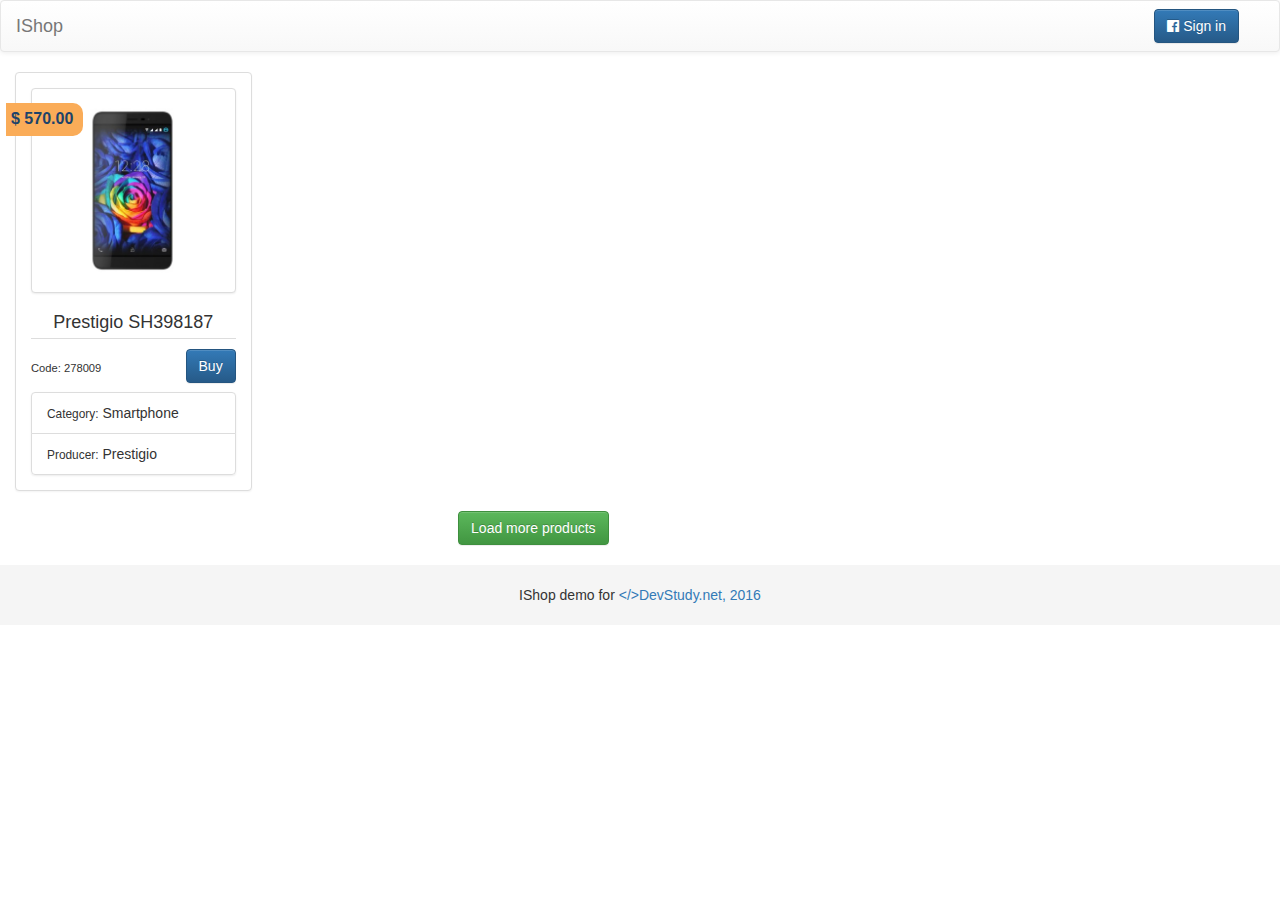
<file: src/main/webapp/static/ishop/products.html>
<!DOCTYPE html>
<html lang="en">
  <head>
    <meta charset="utf-8">
    <meta http-equiv="X-UA-Compatible" content="IE=edge">
    <meta name="viewport" content="width=device-width, initial-scale=1">
    <title>&lt;/&gt;DevStudy.net - IShop layout</title>
    <link href="static/css/bootstrap.css" rel="stylesheet">
    <link href="static/css/bootstrap-theme.css" rel="stylesheet">
    <link href="static/css/font-awesome.css" rel="stylesheet">
    <link href="static/css/app.css" rel="stylesheet">
  </head>
  <body>
    <header>
      <nav class="navbar navbar-default">
        <div class="container-fluid">
          <div class="navbar-header">
            <button type="button" class="navbar-toggle collapsed" data-toggle="collapse" data-target="#ishopNav" aria-expanded="false">
              <span class="sr-only">Toggle navigation</span>
              <span class="icon-bar"></span>
              <span class="icon-bar"></span>
              <span class="icon-bar"></span>
            </button>
            <a class="navbar-brand" href="products.html">IShop</a>
          </div>
          <div class="collapse navbar-collapse" id="ishopNav">
            <ul id="currentShoppingCart" class="nav navbar-nav navbar-right hidden">
              <li class="dropdown">
                <a href="#" class="dropdown-toggle" data-toggle="dropdown" role="button" aria-haspopup="true" aria-expanded="false">
                  <i class="fa fa-shopping-cart" aria-hidden="true"></i> Shopping cart (<span class="total-count">0</span>)<span class="caret"></span>
                </a>
                <div class="dropdown-menu shopping-cart-desc">
                  Total count: <span class="total-count">0</span><br>
                  Total cost: <span class="total-cost">0</span><br>
                  <a href="shopping-cart.html" class="btn btn-primary btn-block">View cart</a>
                </div>
              </li>
            </ul>
            <a href="#" class="btn btn-primary navbar-btn navbar-right sign-in"><i class="fa fa-facebook-official" aria-hidden="true"></i> Sign in</a>
          </div>
        </div>
      </nav>
    </header>
    <div class="container-fluid">
      <div class="row">
        <main class="col-xs-12 col-sm-8 col-md-9 col-lg-10">
          <div id="productList">
            <div class="row">
              <div class="col-xs-12 col-sm-6 col-md-4 col-lg-3 col-xlg-2">
                <!-- PRODUCT DATA -->
                <div id="product278009" class="panel panel-default product">
                  <div class="panel-body">
                    <div class="thumbnail"> 
                      <img src="media/736d61727470686f6e65.jpg" alt="Prestigio SH398187">
                      <div class="desc">
                        <div class="cell">
                          <p><span class="title">Details</span>Monitor diagonal 6.0" / Camera: 3.2Mp / RAM: 4 Gb / Orange / 1100 mA/h / Weight 720 g / WiFi / Bluetooth / Dictophone / USB</p>
                        </div>
                      </div>
                    </div>
                    <h4 class="name">Prestigio SH398187</h4>
                    <div class="code">Code: 278009</div>
                    <div class="price">$ 570.00</div>
                    <a class="btn btn-primary pull-right buy-btn" data-id-product="278009">Buy</a>
                    <div class="list-group">
                      <span class="list-group-item"> <small>Category:</small> <span class="category">Smartphone</span></span> 
                      <span class="list-group-item"> <small>Producer:</small> <span class="producer">Prestigio</span></span>
                    </div>
                  </div>
                </div>
                <!-- /PRODUCT DATA -->
              </div>
             
              
            </div>
            <div class="text-center hidden-print">
              <img id="loadMoreIndicator" src="static/img/loading.gif" class="hidden" alt="Loading...">
              <a id="loadMore" class="btn btn-success">Load more products</a>
            </div>
          </div>
          <div id="addProductPopup" class="modal fade" tabindex="-1" role="dialog">
            <div class="modal-dialog">
              <div class="modal-content">
                <div class="modal-header">
                  <button type="button" class="close" data-dismiss="modal" aria-label="Close"><span aria-hidden="true">&times;</span></button>
                  <h4 class="modal-title">Add product to Shopping cart</h4>
                </div>
                <div class="modal-body row">
                  <div class="col-xs-12 col-sm-6">
                    <div class="thumbnail">
                      <img class="product-image" src="[data-uri]" alt="Product image">
                    </div>
                  </div>
                  <div class="col-xs-12 col-sm-6">
                    <h4 class="name text-center">Name</h4>
                    <div class="list-group hidden-xs adv-chars">
                      <span class="list-group-item"> <small>Category:</small> <span class="category">?</span></span> 
                      <span class="list-group-item"> <small>Producer:</small> <span class="producer">?</span></span>
                    </div>
                    <div class="list-group">
                      <span class="list-group-item"> <small>Price:</small> <span class="price">0</span></span> 
                      <span class="list-group-item"> <small>Count:</small> <input type="number" class="count" value="1" min="1" max="10"></span> 
                      <span class="list-group-item"> <small>Cost:</small> <span class="cost">0</span></span>
                    </div>
                  </div>
                </div>
                <div class="modal-footer">
                  <img id="addToCartIndicator" src="static/img/loading.gif" class="hidden" alt="Loading...">
                  <button id="addToCart" type="button" class="btn btn-primary">Add to Cart</button>
                  <button type="button" class="btn btn-default" data-dismiss="modal">Close</button>
                </div>
              </div>
            </div>
          </div>
        </main>
      </div>
    </div>
    <footer class="footer">
  		<div class="container">
  			<p class="text-center">IShop demo for <a href="http://devstudy.net/course/web-ishop" target="_blank">&lt;/&gt;DevStudy.net, 2016</a></p>
  		</div>
  	</footer>
    <script src="static/js/jquery.js"></script>
    <script src="static/js/bootstrap.js"></script>
    <script src="static/js/app.js"></script>
  </body>
</html>
</file>
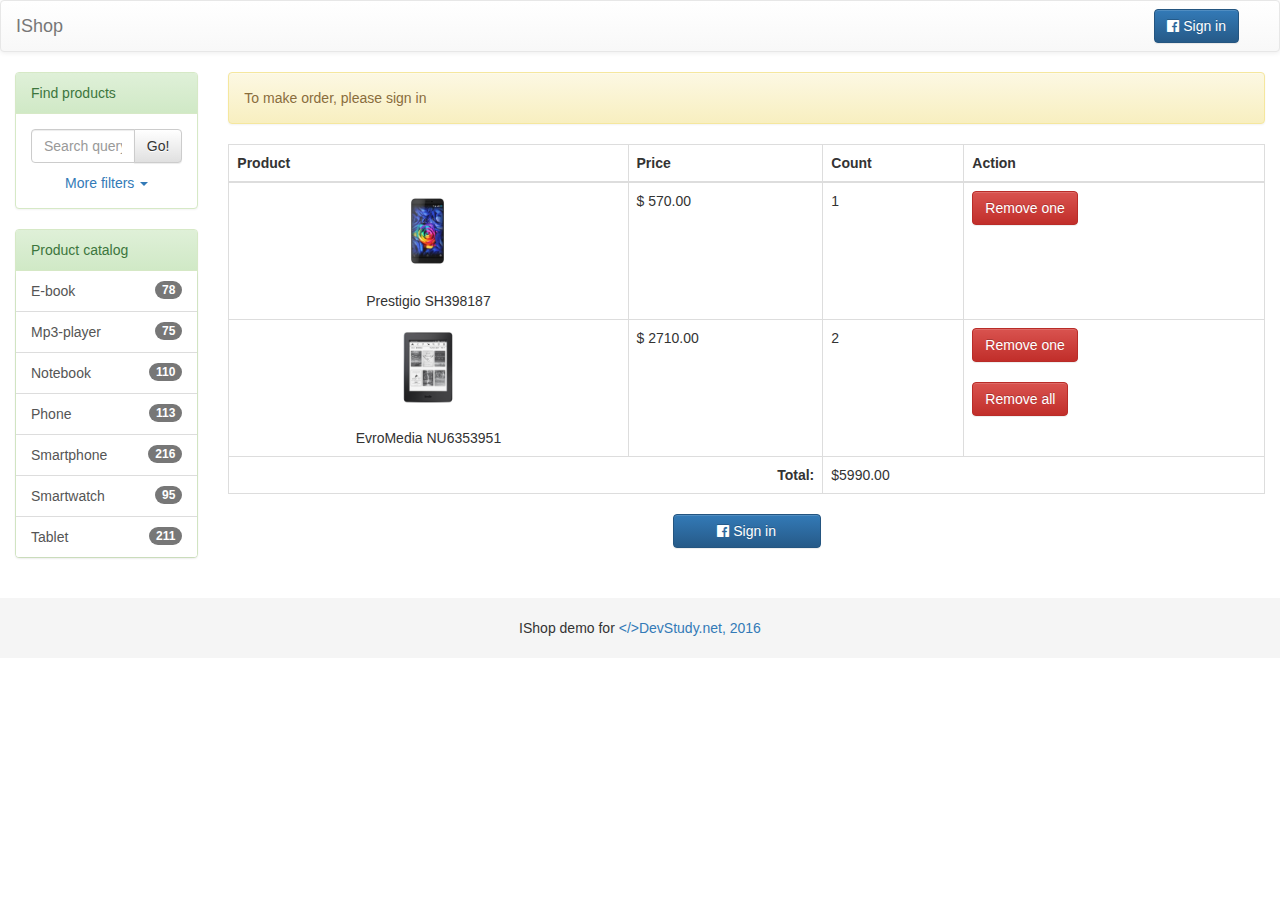
<file: src/main/webapp/static/ishop/shopping-cart.html>
<!DOCTYPE html>
<html lang="en">
  <head>
    <meta charset="utf-8">
    <meta http-equiv="X-UA-Compatible" content="IE=edge">
    <meta name="viewport" content="width=device-width, initial-scale=1">
    <title>&lt;/&gt;DevStudy.net - IShop layout</title>
    <link href="static/css/bootstrap.css" rel="stylesheet">
    <link href="static/css/bootstrap-theme.css" rel="stylesheet">
    <link href="static/css/font-awesome.css" rel="stylesheet">
    <link href="static/css/app.css" rel="stylesheet">
  </head>
  <body>
    <header>
      <nav class="navbar navbar-default">
        <div class="container-fluid">
          <div class="navbar-header">
            <button type="button" class="navbar-toggle collapsed" data-toggle="collapse" data-target="#ishopNav" aria-expanded="false">
              <span class="sr-only">Toggle navigation</span>
              <span class="icon-bar"></span>
              <span class="icon-bar"></span>
              <span class="icon-bar"></span>
            </button>
            <a class="navbar-brand" href="products.html">IShop</a>
          </div>
          <div class="collapse navbar-collapse" id="ishopNav">
            <a href="#" class="btn btn-primary navbar-btn navbar-right sign-in"><i class="fa fa-facebook-official" aria-hidden="true"></i> Sign in</a>
          </div>
        </div>
      </nav>
    </header>
    <div class="container-fluid">
      <div class="row">
        <aside class="col-xs-12 col-sm-4 col-md-3 col-lg-2">
          <div class="visible-xs-block xs-option-container">
            <a class="pull-right" data-toggle="collapse" href="#productCatalog">Product catalog <span class="caret"></span></a>
            <a data-toggle="collapse" href="#findProducts">Find products <span class="caret"></span></a>
          </div>
          <!-- Search form -->
          <form action="products.html">
            <div id="findProducts" class="panel panel-success collapse">
              <div class="panel-heading">Find products</div>
              <div class="panel-body">
                <div class="input-group">
                  <input type="text" name="query" class="form-control" placeholder="Search query">
                  <span class="input-group-btn">
                    <a id="goSearch" class="btn btn-default">Go!</a>
                  </span>
                </div>
                <div class="more-options">
                  <a data-toggle="collapse" href="#searchOptions">More filters <span class="caret"></span></a>
                </div>
              </div>
              <div id="searchOptions" class="collapse">
                <div class="panel-heading">Category filters</div>
                <div class="panel-body categories">
                  <label> <input type="checkbox" id="allCategories"> All </label>
                  <div class="form-group">
                    <div class="checkbox">
                      <label><input type="checkbox" name="category" value="1" class="search-option">E-book (78)</label>
                    </div>
                  </div>
                  <div class="form-group">
                    <div class="checkbox">
                      <label><input type="checkbox" name="category" value="2" class="search-option">Mp3-player (75)</label>
                    </div>
                  </div>
                </div>
                <div class="panel-heading">Producers filters</div>
                <div class="panel-body producers">
                  <label> <input type="checkbox" id="allProducers"> All </label>
                  <div class="form-group">
                    <div class="checkbox">
                      <label><input type="checkbox" name="producer" value="1" class="search-option">Dell (56) </label>
                    </div>
                  </div>
                  <div class="form-group">
                    <div class="checkbox">
                      <label><input type="checkbox" name="producer" value="2" class="search-option">Apple (22) </label>
                    </div>
                  </div>
                </div>
              </div>
            </div>
          </form>
          <!-- /Search form -->
          <!-- Categories -->
          <div id="productCatalog" class="panel panel-success collapse">
            <div class="panel-heading">Product catalog</div>
            <div class="list-group">
                <a href="#" class="list-group-item"> <span class="badge">78</span> E-book</a>
                <a href="#" class="list-group-item"> <span class="badge">75</span> Mp3-player</a>
                <a href="#" class="list-group-item"> <span class="badge">110</span> Notebook</a>
                <a href="#" class="list-group-item"> <span class="badge">113</span> Phone</a>
                <a href="#" class="list-group-item"> <span class="badge">216</span> Smartphone</a>
                <a href="#" class="list-group-item"> <span class="badge">95</span> Smartwatch</a>
                <a href="#" class="list-group-item"> <span class="badge">211</span> Tablet</a>
            </div>
          </div>
          <!-- /Categories -->
        </aside>
        <main class="col-xs-12 col-sm-8 col-md-9 col-lg-10">
          <div id="shoppingCart">
            <div class="alert alert-warning hidden-print" role="alert">To make order, please sign in</div>
            <table class="table table-bordered">
              <thead>
                <tr>
                <th>Product</th>
                <th>Price</th>
                <th>Count</th>
                <th class="hidden-print">Action</th>
                </tr>
              </thead>
              <tbody>
                <tr id="product278009" class="item">
                  <td class="text-center"><img class="small" src="media/736d61727470686f6e65.jpg" alt="Prestigio SH398187"><br>Prestigio SH398187</td>
                  <td class="price">$ 570.00</td>
                  <td class="count">1</td>
                  <td class="hidden-print">
                    <a class="btn btn-danger remove-product" data-id-product="278009" data-count="1">Remove one</a>
                  </td>
                </tr>
                <tr id="product278014" class="item">
                  <td class="text-center"><img class="small" src="media/652d626f6f6b.jpg" alt="EvroMedia NU6353951"><br>EvroMedia NU6353951</td>
                  <td class="price">$ 2710.00</td>
                  <td class="count">2</td>
                  <td class="hidden-print">
                    <a class="btn btn-danger remove-product" data-id-product="278014" data-count="1">Remove one</a><br><br>
                    <a class="btn btn-danger remove-product all" data-id-product="278014" data-count="2">Remove all</a>
                  </td>
                </tr>
                <tr>
                  <td colspan="2" class="text-right"><strong>Total:</strong></td>
                  <td colspan="2" class="total">$5990.00</td>
                </tr>               
              </tbody>
            </table>
            <div class="row hidden-print">
              <div class="col-md-4 col-md-offset-4 col-lg-2 col-lg-offset-5">
                <a class="btn btn-primary btn-block"><i class="fa fa-facebook-official" aria-hidden="true"></i> Sign in</a>
              </div>
            </div>
          </div>
        </main>
      </div>
    </div>
    <footer class="footer">
  		<div class="container">
  			<p class="text-center">IShop demo for <a href="http://devstudy.net/course/web-ishop" target="_blank">&lt;/&gt;DevStudy.net, 2016</a></p>
  		</div>
  	</footer>
    <script src="static/js/jquery.js"></script>
    <script src="static/js/bootstrap.js"></script>
    <script src="static/js/app.js"></script>
  </body>
</html>
</file>
<file: src/main/webapp/static/ishop/static/css/app.css>
.product .name {
	text-align: center;
	padding-bottom: 6px;
	border-bottom: 1px solid #ddd;
}

.product .code {
	display: inline-block;
	font-size: 0.8em;
	margin: 11px 0 16px;
}

.product {
	position: relative;
}

.product .price {
	position: absolute;
	left: -10px;
	top: 30px;
	background: #FAAC58;
	font-size: 12pt;
	color: #1D436A;
	font-weight: bold;
	padding: 5px 10px 5px 5px;
	-webkit-border-bottom-right-radius: 10px;
	   -moz-border-bottom-right-radius: 10px;
	        border-bottom-right-radius: 10px;
	   -webkit-border-top-right-radius: 10px;
	      -moz-border-top-right-radius: 10px;
	           border-top-right-radius: 10px;
}

.product .name,
.product .list-group-item {
	overflow: hidden;
	text-overflow: ellipsis;
	white-space: nowrap;
}

.product .thumbnail {
	position: relative;
}

.product .desc {
	position: absolute;
	left: 0;
	top: 0;
	right: 0;
	bottom: 0;
	width: 100%;
	height: 100%;
	opacity: 0.87;
	text-align: justify;
	background: #FFF;
	padding: 7px;
	display: none;
}

.product .cell {
	text-align: center;
	display: table;
	width: 100%;
	height: 100%;
}

.product .cell p{
	vertical-align: middle;
	display: table-cell;
}

.product .desc .title {
	text-align: center;
	text-transform: uppercase;
	font-size: 1.2em;
	font-weight: bold;
	margin-bottom: 5px;
	display: block;
}

.product .thumbnail:HOVER .desc {
	display: block;
}

.list-group {
	margin: 0;
}

.col-xlg-2 {
	position: relative;
	min-height: 1px;
	padding: 0 15px;
}

@media (min-width: 1600px) {
	.col-xlg-2 {
		float: left;
		width: 16.6667%;
	}
}

footer {
	padding-top: 20px;
	width: 100%;
	height: 60px;
	background: #F5F5F5;
	margin-top: 20px;
}

.panel-success .panel-heading {
	color: #3c763d;
	background-color: #dff0d8;
	border-color: #d6e9c6;
	background-image: -webkit-linear-gradient(top, #dff0d8 0%, #d0e9c6 100%);
	background-image:      -o-linear-gradient(top, #dff0d8 0%, #d0e9c6 100%);
	background-image: -webkit-gradient(linear, left top, left bottom, from(#dff0d8), to(#d0e9c6));
	background-image:         linear-gradient(to bottom, #dff0d8 0%, #d0e9c6 100%);
	filter: progid:DXImageTransform.Microsoft.gradient(startColorstr='#ffdff0d8', endColorstr='#ffd0e9c6', GradientType=0);
	background-repeat: repeat-x;
}

.more-options {
	text-align: center;
	margin-top: 10px;
}

.more-options a{
	cursor: pointer;
}

.xs-option-container {
	margin: 10px 0;
}

.xs-option-container a {
	cursor: pointer;
	text-decoration: none;
}

@media (min-width: 767px) {
	#findProducts,
	#productCatalog {
		display: block;
	}
}

.shopping-cart-desc {
	padding: 15px;
}

.shopping-cart-desc .btn{
	margin-top: 10px;
}

.navbar-right.sign-in {
	margin-right: 10px;
}

img.small {
	max-height: 80px;
	margin:0 auto;
	display: block;
}

.load-indicator {
	background: url('../img/loading.gif') no-repeat center center;
	height: 38px;
	width: 38px;
	display: block;
}

.adv-chars {
	margin-bottom:15px;
}

@media print {
	.product .desc {
		position: static;
		display: block;
		border-top: 1px solid #ddd;
		overflow: hidden;
		height: 160px;
		text-overflow: ellipsis;
	}
	.buy-btn,
	aside,
	#addProductPopup {
		display: none !important;
	}
	.product .price {
		position: static;
		float: right;
	}
	main {
		width: 100% !important;
	}
}
</file>
